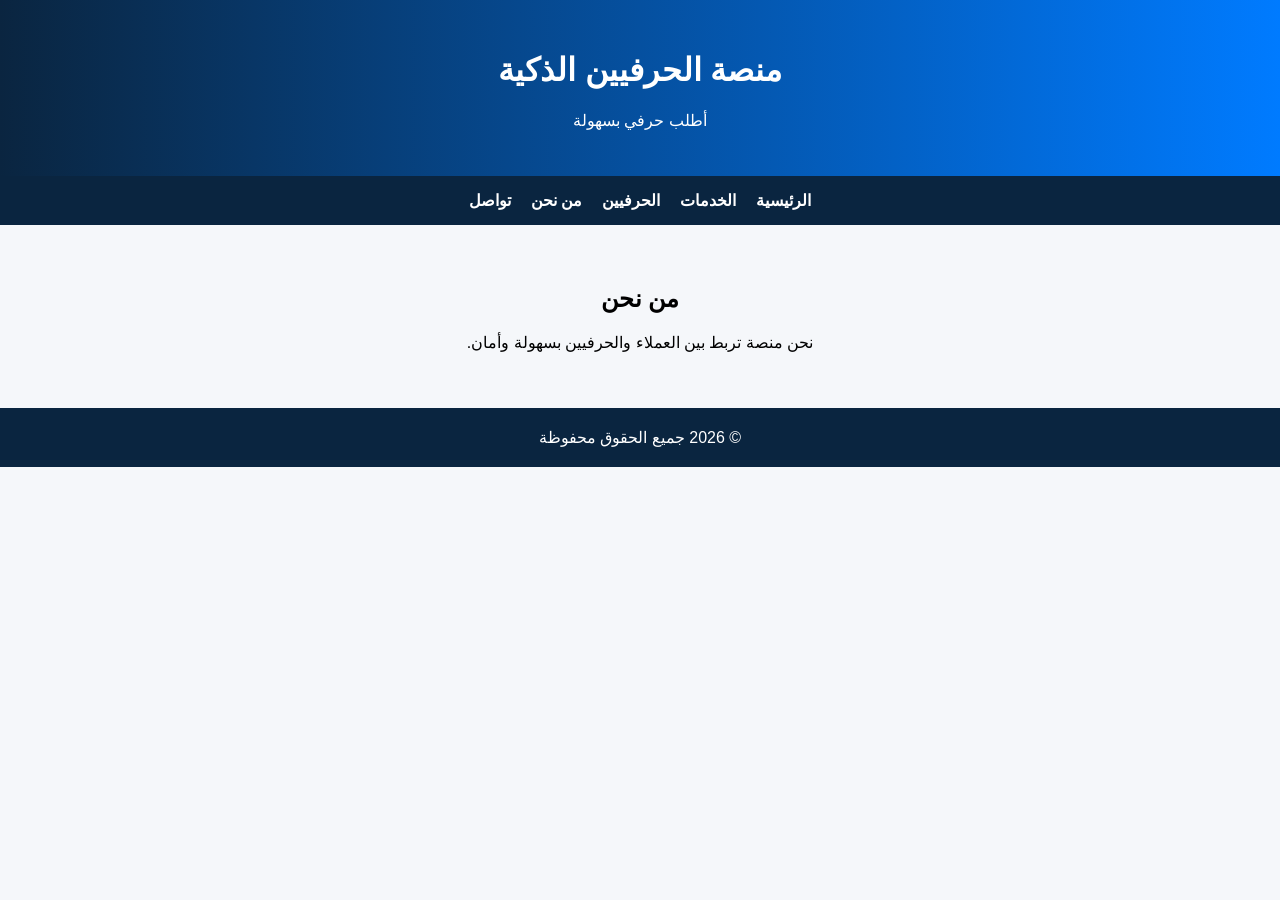
<file: about.html>
<!DOCTYPE html>
<html lang="ar" dir="rtl">
<head>
<meta charset="UTF-8">
<meta name="viewport" content="width=device-width, initial-scale=1.0">
<title>من نحن</title>
<link rel="stylesheet" href="style.css">
</head>
<body>

<header>
<h1>منصة الحرفيين الذكية</h1>
<p>أطلب حرفي بسهولة</p>
</header>

<nav>
<a href="index.html">الرئيسية</a>
<a href="services.html">الخدمات</a>
<a href="workers.html">الحرفيين</a>
<a href="about.html">من نحن</a>
<a href="contact.html">تواصل</a>
</nav>


<div class="section">
<h2>من نحن</h2>
<p>نحن منصة تربط بين العملاء والحرفيين بسهولة وأمان.</p>
</div>


<footer>
© 2026 جميع الحقوق محفوظة
</footer>

</body>
</html>
</file>
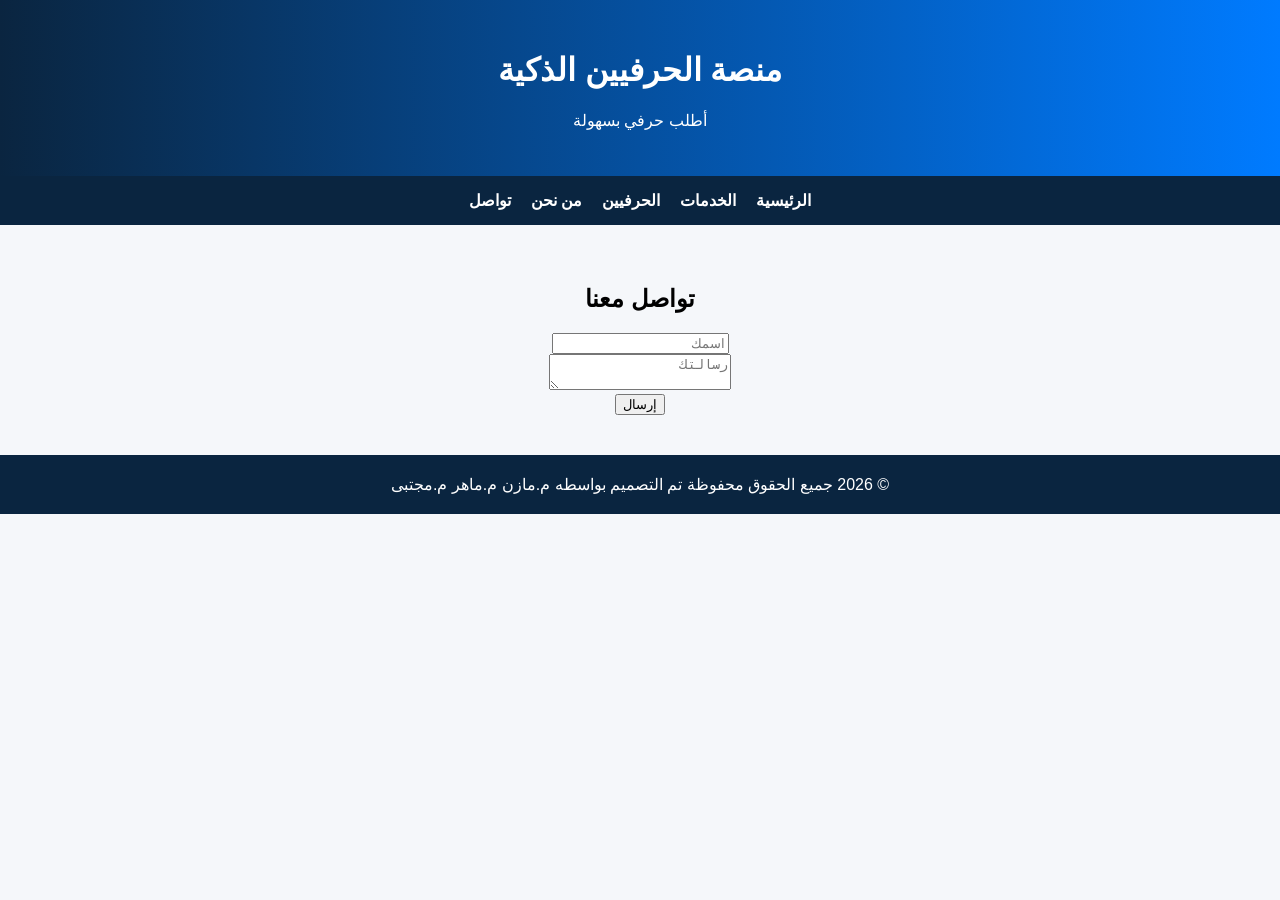
<file: contact.html>
<!DOCTYPE html>
<html lang="ar" dir="rtl">
<head>
<meta charset="UTF-8">
<meta name="viewport" content="width=device-width, initial-scale=1.0">
<title>تواصل</title>
<link rel="stylesheet" href="style.css">
</head>
<body>

<header>
<h1>منصة الحرفيين الذكية</h1>
<p>أطلب حرفي بسهولة</p>
</header>

<nav>
<a href="index.html">الرئيسية</a>
<a href="services.html">الخدمات</a>
<a href="workers.html">الحرفيين</a>
<a href="about.html">من نحن</a>
<a href="contact.html">تواصل</a>
</nav>


<div class="section">
<h2>تواصل معنا</h2>
<form>
<input placeholder="اسمك"><br>
<textarea placeholder="رسالتك"></textarea><br>
<button>إرسال</button>
</form>
</div>


<footer>
© 2026 جميع الحقوق محفوظة   تم التصميم بواسطه م.مازن م.ماهر م.مجتبى
</footer>

</body>
</html>
</file>
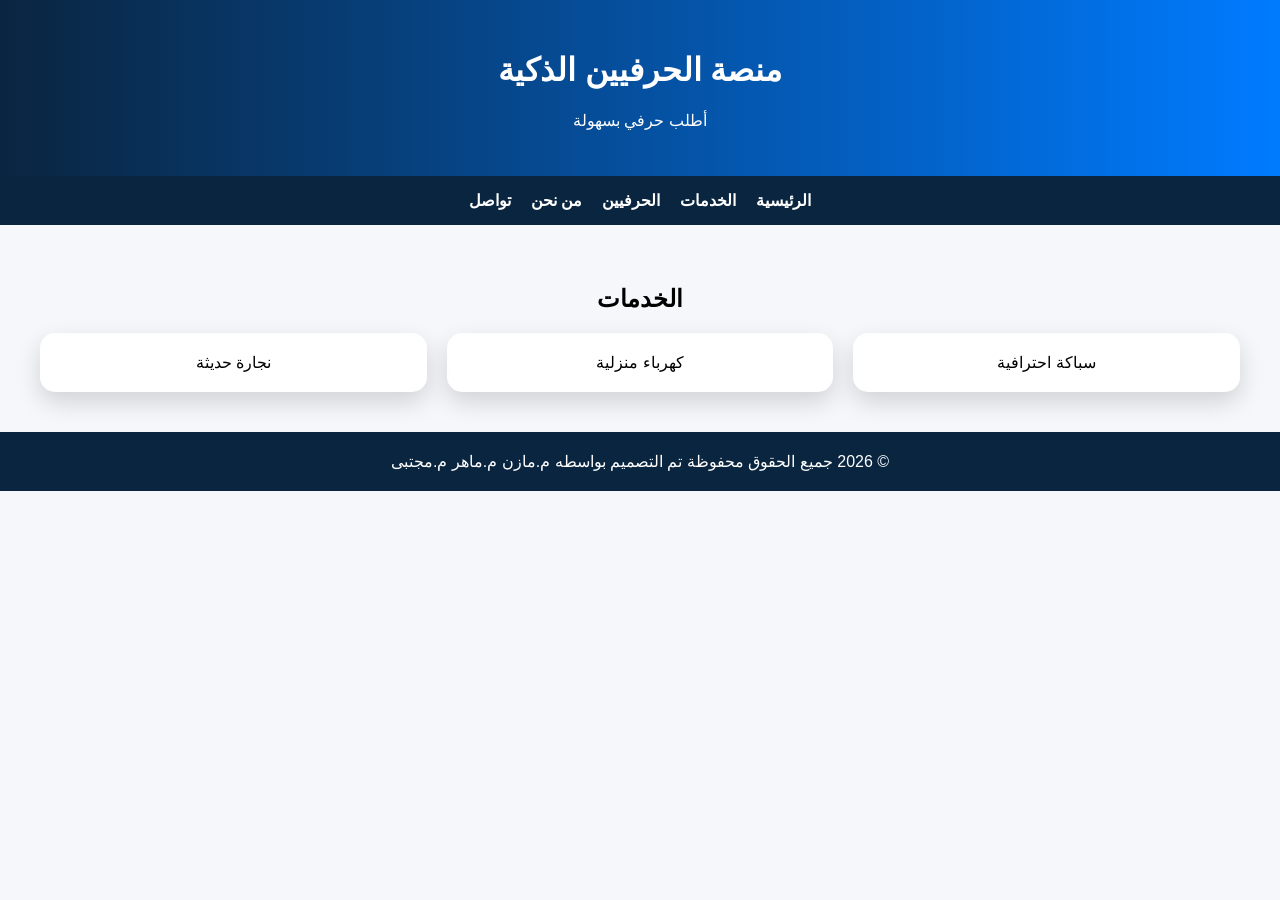
<file: services.html>
<!DOCTYPE html>
<html lang="ar" dir="rtl">
<head>
<meta charset="UTF-8">
<meta name="viewport" content="width=device-width, initial-scale=1.0">
<title>الخدمات</title>
<link rel="stylesheet" href="style.css">
</head>
<body>

<header>
<h1>منصة الحرفيين الذكية</h1>
<p>أطلب حرفي بسهولة</p>
</header>

<nav>
<a href="index.html">الرئيسية</a>
<a href="services.html">الخدمات</a>
<a href="workers.html">الحرفيين</a>
<a href="about.html">من نحن</a>
<a href="contact.html">تواصل</a>
</nav>


<div class="section">
<h2>الخدمات</h2>
<div class="cards">
<div class="card">سباكة احترافية</div>
<div class="card">كهرباء منزلية</div>
<div class="card">نجارة حديثة</div>
</div>
</div>


<footer>
© 2026 جميع الحقوق محفوظة   تم التصميم بواسطه م.مازن م.ماهر م.مجتبى
</footer>

</body>
</html>
</file>
<file: style.css>
body {
    font-family: 'Cairo', sans-serif;
    margin: 0;
    background: #f5f7fa;
}
header {
    background: linear-gradient(90deg,#0a2540,#007bff);
    color: white;
    padding: 30px;
    text-align: center;
}
nav {
    display: flex;
    justify-content: center;
    gap: 20px;
    background: #0a2540;
    padding: 15px;
}
nav a {
    color: white;
    text-decoration: none;
    font-weight: bold;
}
nav a:hover {
    color: #00d4ff;
}
.section {
    padding: 40px;
    text-align: center;
}
.cards {
    display: grid;
    grid-template-columns: repeat(auto-fit, minmax(250px,1fr));
    gap: 20px;
}
.card {
    background: white;
    padding: 20px;
    border-radius: 15px;
    box-shadow: 0 10px 25px rgba(0,0,0,0.15);
}
.card img {
    width: 100%;
    border-radius: 10px;
}
footer {
    background: #0a2540;
    color: white;
    text-align: center;
    padding: 20px;
}
</file>
